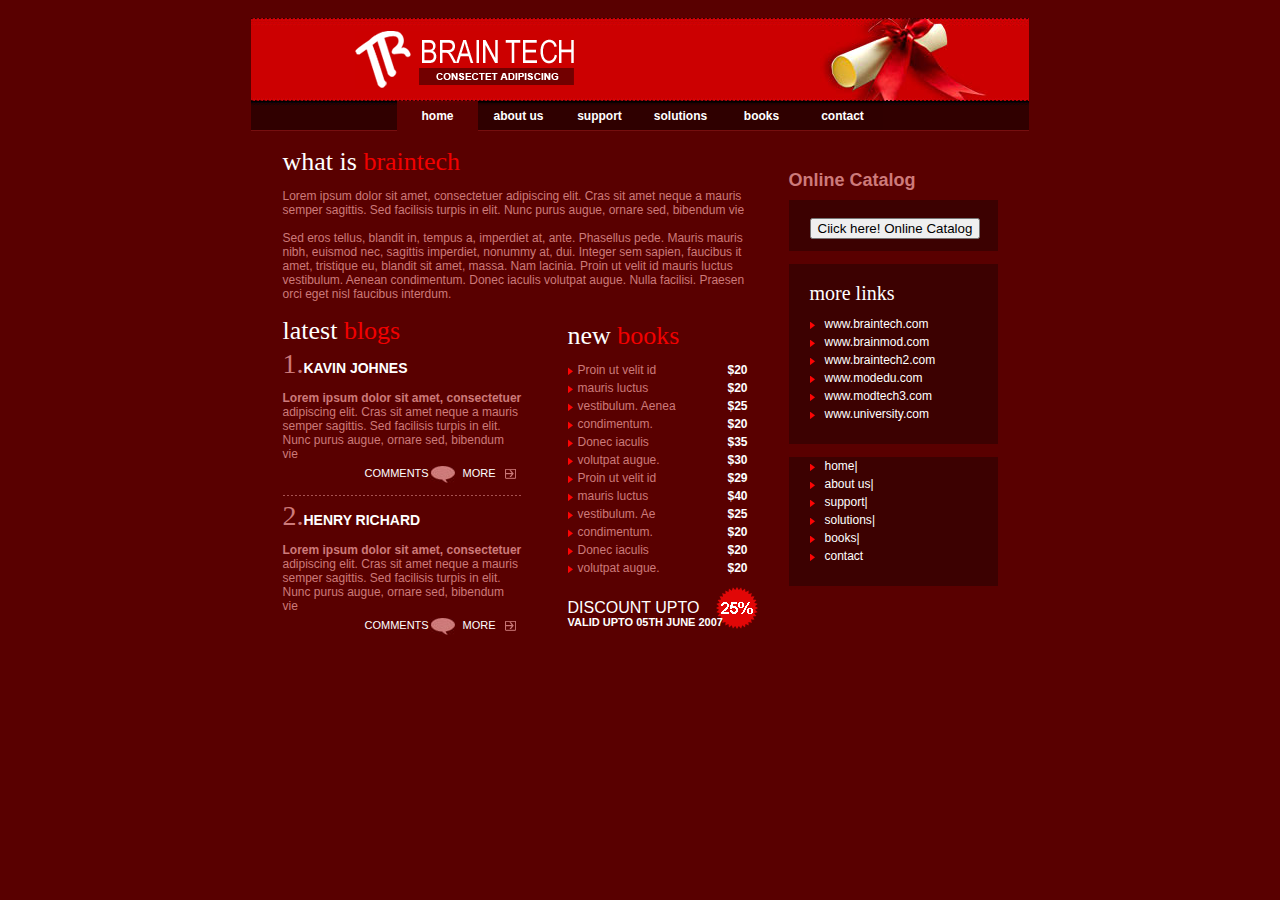
<file: index.html>
<html>
<head>
<title>Brain Tech</title>
<meta http-equiv="Content-Type" content="text/html; charset=iso-8859-1" />
<link href="style.css" rel="stylesheet" type="text/css" />
</head>
<body>
<div id="topPan"> <a href="#"><img src="images/logo.gif" title="Brain Tech" alt="Brain Tech" width="219" height="58" border="0"  class="logo"/></a>
  <div id="topimagePan"><img src="images/blank.gif" alt="" /></div>
  <ul>
    <li class="home">home</li>
    <li><a href="#">about us</a></li>
    <li><a href="#">support</a></li>
    <li><a href="#">solutions</a></li>
    <li><a href="#">books</a></li>
    <li><a href="#">contact</a></li>
  </ul>
</div>
<div id="bodyPan">
  <div id="leftPan">
    <h2>what is <span>braintech</span></h2>
    <p>Lorem ipsum dolor sit amet, consectetuer adipiscing elit. Cras sit amet neque a mauris semper sagittis. Sed facilisis turpis in elit. Nunc purus augue, ornare sed, bibendum vie</p>
    <p>Sed eros tellus, blandit in, tempus a, imperdiet at, ante. Phasellus pede. Mauris mauris nibh, euismod nec, sagittis imperdiet, nonummy at, dui. Integer sem sapien, faucibus it amet, tristique eu, blandit sit amet, massa. Nam lacinia. Proin ut velit id mauris luctus vestibulum. Aenean condimentum. Donec iaculis volutpat augue. Nulla facilisi. Praesen orci eget nisl faucibus interdum. </p>
    <div id="leftblockonePan">
      <h3>latest <span>blogs</span></h3>
      <h4><span>1.</span>kavin johnes</h4>
      <p><span>Lorem ipsum dolor sit amet, consectetuer</span> adipiscing elit. Cras sit amet neque a mauris semper sagittis. Sed facilisis turpis in elit. Nunc purus augue, ornare sed, bibendum vie</p>
      <div id="leftblockoneLinkPan">
        <ul>
          <li class="comments">comments</li>
          <li class="more"><a href="#">more</a></li>
        </ul>
      </div>
      <p class="border"><img src="images/blank.gif" alt="" /></p>
      <h4><span>2.</span>henry richard</h4>
      <p><span>Lorem ipsum dolor sit amet, consectetuer</span> adipiscing elit. Cras sit amet neque a mauris semper sagittis. Sed facilisis turpis in elit. Nunc purus augue, ornare sed, bibendum vie</p>
      <div id="leftblockoneLinktwoPan">
        <ul>
          <li class="comments">comments</li>
          <li class="more"><a href="#">more</a></li>
        </ul>
      </div>
    </div>
    <div id="leftblocktwoPan">
      <h3>new <span>books</span></h3>
      <ul>
        <li class="bookname">Proin ut velit id</li>
        <li class="price">$20</li>
        <li class="bookname">mauris luctus</li>
        <li class="price">$20</li>
        <li class="bookname">vestibulum. Aenea</li>
        <li class="price">$25</li>
        <li class="bookname">condimentum.</li>
        <li class="price">$20</li>
        <li class="bookname">Donec iaculis</li>
        <li class="price">$35</li>
        <li class="bookname">volutpat augue.</li>
        <li class="price">$30</li>
        <li class="bookname">Proin ut velit id</li>
        <li class="price">$29</li>
        <li class="bookname">mauris luctus</li>
        <li class="price">$40</li>
        <li class="bookname">vestibulum. Ae</li>
        <li class="price">$25</li>
        <li class="bookname">condimentum.</li>
        <li class="price">$20</li>
        <li class="bookname">Donec iaculis</li>
        <li class="price">$20</li>
        <li class="bookname">volutpat augue.</li>
        <li class="price">$20</li>
      </ul>
      <p>discount upto <br />
        <span>valid upto 05th june 2007</span></p>
    </div>
  </div>
  <div id="rightPan">
      <h2>Online Catalog</h2>
      
      
      <label class="label1"></label>
     <h3><a href="form.html"> <input name="GO" type="submit" class="search" id="search" value="Ciick here! Online Catalog" /></a> </h3>
    <h3>more links</h3>
    <ul>
      <li><a href="#">www.braintech.com</a></li>
      <li><a href="#">www.brainmod.com</a></li>
      <li><a href="#">www.braintech2.com</a></li>
      <li><a href="#">www.modedu.com</a></li>
      <li><a href="#">www.modtech3.com</a></li>
      <li><a href="#">www.university.com</a></li>
    </ul>
    <div id="rightform2Pan">

    
</div>

<div id="">
  <ul>
    <li><a href="#">home</a>|</li>
    <li><a href="#">about us</a>|</li>
    <li><a href="#">support</a>|</li>
    <li><a href="#">solutions</a>|</li>
    <li><a href="#">books</a>|</li>
    <li><a href="#">contact</a></li>
  </ul>
 
 
  

</div>
</body>
</html>
</file>
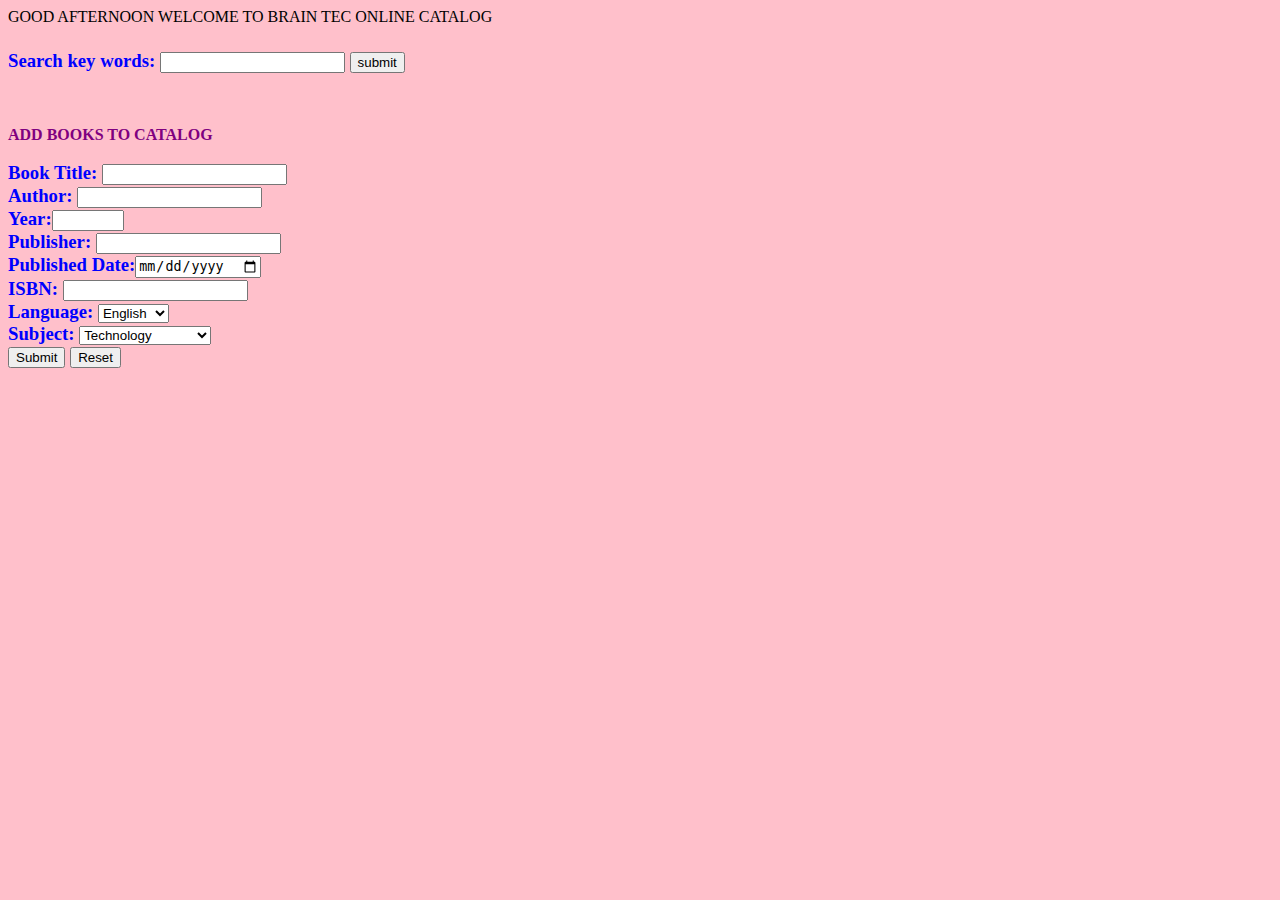
<file: form.html>
<!DOCTYPE HTML PUBLIC "-//W3C//DTD HTML 4.01 Transitional//EN">

<html>

<head>

<meta http-equiv="content-type" content="text/html; charset=windows-1250"> 
<meta name="generator" content="PSPad editor, www.pspad.com">

<title></title>

<style>

body {background-color:pink}

h3 {color:blue}

p {color: red}

p {font-size: 100%;}

#id2{

position: absolute ;

top:150px;

left:280px;

}

#id3{

position: absolute ;

top:175px;

left:270px;

}

#id4{

position: absolute ;

top:195px;

left:150px;

}

#id5{

position: absolute ;

top:215px;

left:275px;

}

#id5{

position: absolute ;

top:218px;

left:277px;

}

#id6{

position: absolute ;

top:240px;

left:277px;

}

#id7{

position: absolute ;

top:265px;

left:248px;

}

</style>

<script>

/** greeting the user

06:00-10:00 Good morning

10:00-13:00 Good noon

13:00-17:00 Good afternoon

17:00-21:00 Good evening

21:00-06:00 Good night

**/

var currentTime = new Date()

var hours = currentTime.getHours()

var suffix = "";

//var minutes = currentTime.getMinutes()

if ((hours > 6) &&( hours <=10)) {

suffix = "GOOD MORNING ";

}

if ((hours > 10)&&(hours <=13)){

suffix = "GOOD NOON ";

}

if ((hours > 13)&&(hours <=17)){

suffix = "GOOD AFTERNOON ";

}

if ((hours > 17)&&(hours <=21)){

suffix = "GOOD EVENING ";

}

if((hours >21) && (hours < 6 )){

suffix = "GOOD NIGHT ";

}

document.write( suffix)

</script>

<script src="script1.js"></script>

<h2><p id="d1"></p></h2>

<script>

function myFunction() {

var x = document.getElementById("id1").value;

if (x == null || x == "") {

alert("search must be filled out");

return false;

}

}
</script>

<h3>

<form   action= "search.php" method ="post">

Search key words: <input type="Text" name = "search" id="id1">

<button onclick="myFunction()" > submit </button>

</h3>

</form>

<br>

<script>



var invalid =0;

function validateForm(){
  invalid=0;
  var title_validate = document.getElementById("title").value;

  var author_validate = document.getElementById("author").value;

  var pdate_validate = document.getElementById("pdate").value;

  var year_validate = document.getElementById("year").value;
  
  var publisher_validate = document.getElementById("publisher").value;

  var isbn_validate = document.getElementById("isbn").value;

  //title validation

  if(title_validate =="") {
    document.getElementById("id2").innerHTML="Your must fill the title";
    invalid += 1;
  }
  else{
    document.getElementById("id2").innerHTML="";
  }




// validate Author

if(author_validate =="") {

document.getElementById("id3").innerHTML ="Author name must be valid ";

invalid += 1;

}

else{

document.getElementById("id3").innerHTML="";

}

// validate publisher date

if(pdate_validate =="") {

document.getElementById("id6").innerHTML="Please select the published dates";

invalid += 1;

}

else{

document.getElementById("id6").innerHTML="";

}

//validate year

if(year_validate =="") {

document.getElementById("id4").innerHTML="Please select the year";

invalid += 1;

}

else{

document.getElementById("id4").innerHTML="";

}

 
  // validate publisher

if(publisher_validate.length < 2)

{


document.getElementById("id5").innerHTML = "Your publisher name is invalid";

invalid += 1;

}

else{

 
document.getElementById("id5").innerHTML="";

}
  
//validate NSBN


if(isbn_validate =="" ) {

document.getElementById("id7").innerHTML =" Your ISBN not valid ";

invalid += 1;

}

else{

document.getElementById("id7").innerHTML="";

} 

 // window.alert("Invalid value is: "+invalid);
if(invalid != 0){
   
return false;

}

else{
    window.alert("PLEASE WAIT TILL THE NEW BOOK ADD");
return true;

}
}

</script>



<p> <span style="color:purple;font-weight:bold"> ADD BOOKS TO CATALOG </span> 
</p> <div>

<h3>

<form name = "functionvalidation" action="dbconnect.php" method="post" 
onSubmit="return validateForm()">

Book Title: <input type="text" id ="title" name ="booktitle" min="5" max="20" ><br>

Author: <input id="author" type="text" min="5" name = "authorname" max="20"><br>

Year:<input id="year" type="number" name = "bookyear" min="1970" max="2016"><br>

Publisher: <input id="publisher" type="Text" name = "bookpublisher" min="5" max="20"><br>

Published Date:<input id="pdate" type="date" name="publishdate" max="1979"><br> 

ISBN: <input id="isbn" type="Text" name = "isbnNum" min="5" max="7"><br>

Language: <select id="language" name="booklanguage"><br>

<option value="English">English </option>

<option value="Franch">Franch</option>

<option value="Deutch "> Dutch</option>

<option value="Spanish">Spanish</option>

<option value="Technology">Chinees</option>

<option value="Czech">Czech</option>

<option value="Slovak">Slovak</option>

<option value="Polish">Polish</option>

<option value="Deutsch">Deutsch</option>

</select> <br>

Subject:

<select id="subject" name="booksubjects">

<option value="Technology">Technology</option>

<option value="Mathermatics">Mathermatics</option>

<option value="Science">Science</option>

<option value="fiction">Fiction</option>

<option value="History">History</option>

<option value="Art">Art& Design</option>

<option value="Langudge">Language</option>

<option value="Managmeent">Managment</option>

<option value="Managmeent">Computer Science</option>

<option value="Managmeent">Arts & Philosophy </option>

</select>

<br>

<input type="submit" value="Submit">

<input type="submit" value="Reset">

</h3>

</div>

</form>

<p id = "id2"> </p> <!-- TITLE -->

<p id = "id3"></p> <!-- AOUTHER -->

<p id = "id4"> </p>  <!-- YEAR-->

<p id = "id5"> </p>  <!-- PUBLISHER -->

<p id = "id6"> </p>  <!--PUBLISHER DATE-->

<p id = "id7"></p>  <!-- NSBN   -->




</head>

</body>

</html>
</file>
<file: style.css>
/* CSS Document */
body{padding:0px; margin:18px 0 0; background:#590000; color:#CD7A7A; font:12px/14px Arial, Helvetica, sans-serif;}
div, p, ul, h2, h3, h4, h5, form, img{padding:0px; margin:0px;}
ul{list-style-type:none;}

/*----TOP PANEL----*/
#topPan{width:778px; height:113px; position:relative; margin:0 auto; background:url(images/toppan-bg.jpg) 0 0 repeat-x;}
#topPan img.logo{width:219px; height:58px; position:absolute; top:13px; left:104px;}
#topPan ul{width:486px; height:30px; position:absolute; top:83px; left:146px;}
#topPan ul li{width:81px; height:30px; float:left;}
#topPan ul li a{width:81px; height:30px; display:block; background:url(images/menu-bg.gif) 0 0 repeat-x #2F0000; color:#fff; font:12px/30px "Trebuchet MS", Arial, Helvetica, sans-serif; font-weight:bold; text-align:center; text-decoration:none;}
#topPan ul li a:hover{background:#590000; color:#fff; text-decoration:none;}

#topPan ul li.home{width:81px; height:30px; display:block; background:#590000; color:#fff; font:12px/30px "Trebuchet MS", Arial, Helvetica, sans-serif; font-weight:bold; text-align:center; text-decoration:none;}

#topcontactPan{width:153px; height:40px; background:url(images/icon1.jpg) 0 0 no-repeat #CC0000; color:#fff; position:absolute; top:18px; left:384px;}
#topcontactPan p.tollfree{width:78px; height:17px; background:#590000; color:#fff; font-size:11px; font-weight:bold; text-transform:uppercase; margin:4px 0 0 37px; text-align:center; line-height:17px;} 
#topcontactPan p.phoneno{font-size:18px; padding:5px 0 0 37px;}

#topimagePan{width:209px; height:83px; position:absolute; top:0px; right:0px; background:url(images/image1.jpg) 0 0 no-repeat;}
/*----/TOP PANEL----*/

/*----BODY PANEL----*/
#bodyPan{width:715px; position:relative; margin:0 auto;}
/*----Left Panel----*/
#leftPan{width:480px; float:left; padding:18px 26px 0 0;}
#leftPan p{padding:14px 0 0;}

#leftPan h2{width:220px; height:26px; background:#590000; color:#fff; font:26px/26px Georgia, "Times New Roman", Times, serif;}
#leftPan h2 span{background:#590000; color:#F10000;}
/*-------Left Block One-------*/
#leftblockonePan{width:240px; float:left; padding:10px 45px 0 0;}

#leftblockonePan p span{font-weight:bold;}
#leftblockonePan p.border{height:8px; background:url(images/doted-line.gif) 0 0 repeat-x; padding:0px; margin:10px 0 0;} 

#leftblockonePan h3{width:180px; height:40px; background:#590000; color:#fff; font:26px/40px Georgia, "Times New Roman", Times, serif;}
#leftblockonePan h3 span{background:#590000; color:#F10000;}

#leftblockonePan h4{width:200px; height:26px; background:#590000; color:#fff; font-size:14px; font-weight:bold; text-transform:uppercase;}
#leftblockonePan h4 span{background:#590000; color:#CD7A7A; font:28px/26px Georgia, "Times New Roman", Times, serif;}

#leftblockoneLinkPan{width:157px; height:19px; display:block; margin:5px 0 0 82px; clear:both;}
#leftblockoneLinkPan ul{width:157px; height:19px;}
#leftblockoneLinkPan ul li{height:19px; float:left; font-size:11px; text-transform:uppercase;}
#leftblockoneLinkPan ul li.comments{width:60px; height:19px; padding:0 30px 0 0; display:block; background:url(images/icon2.jpg) 100% 0 no-repeat #590000; color:#fff; }

#leftblockoneLinkPan ul li.more{width:58px; height:19px; margin:0 0 0 8px;}
#leftblockoneLinkPan ul li.more a{width:58px; height:19px; background:url(images/arrow1.gif) 100% 2px no-repeat #590000; color:#fff; text-decoration:none; padding:0 20px 0 0;}
#leftblockoneLinkPan ul li.more a:hover{width:58px; height:19px; background:url(images/arrow2.gif) 100% 2px no-repeat #590000; color:#fff; text-decoration:none;}

#leftblockoneLinktwoPan{width:157px; display:block; margin:5px 0 0 82px; clear:both;}
#leftblockoneLinktwoPan ul{width:157px;}
#leftblockoneLinktwoPan ul li{height:19px; float:left; font-size:11px; text-transform:uppercase;}
#leftblockoneLinktwoPan ul li.comments{width:60px; height:19px; padding:0 30px 0 0; display:block; background:url(images/icon2.jpg) 100% 0 no-repeat #590000; color:#fff; }

#leftblockoneLinktwoPan ul li.more{width:58px; height:19px; margin:0 0 0 8px;}
#leftblockoneLinktwoPan ul li.more a{width:58px; height:19px; background:url(images/arrow1.gif) 100% 2px no-repeat #590000; color:#fff; text-decoration:none; padding:0 20px 0 0;}
#leftblockoneLinktwoPan ul li.more a:hover{width:58px; height:19px; background:url(images/arrow2.gif) 100% 2px no-repeat #590000; color:#fff; text-decoration:none;}

/*----Left Block Two Panel----*/
#leftblocktwoPan{width:192px; float:left; padding:10px 0 0;}

#leftblocktwoPan h3{width:180px; height:50px; background:#590000; color:#fff; font:26px/50px Georgia, "Times New Roman", Times, serif;}
#leftblocktwoPan h3 span{background:#590000; color:#F10000;}

#leftblocktwoPan ul{width:192px;}
#leftblocktwoPan ul li{float:left;}
#leftblocktwoPan ul li.bookname{width:150px; height:18px; display:block; background:url(images/arrow.gif) 0 6px no-repeat #590000; color:#CD7A7A; font-size:12px; line-height:18px; padding:0 0 0 10px;}
#leftblocktwoPan ul li.price{width:25px; height:18px; display:block; background:#590000; color:#fff; font-weight:bold; line-height:18px;}

#leftblocktwoPan p{width:190px; height:42px; float:left; display:block; background:url(images/icon3.gif) 100% 0 no-repeat #590000; color:#fff; font-size:16px; text-transform:uppercase; margin:10px 0 0;}
#leftblocktwoPan p span{font-size:11px; font-weight:bold; text-transform:uppercase;}
/*----/Left Block Two Panel----*/
/*----/Left Panel----*/

/*---- Right Panel----*/
#rightPan{width:209px; float:left; padding:42px 0 0;}
#rightPan form.form1{width:209px; height:138px; background:url(images/form1-bg.gif) 0 0 no-repeat #590000; color:#fff;}

#rightPan form.form1 h2{width:189px; height:36px; background:url(images/member-bg.gif) 0 0 no-repeat; padding:0 0 0 20px; font:20px/36px Georgia, "Times New Roman", Times, serif; margin:0 0 8px 0;}

#rightPan form.form1 label{width:66px; height:18px; float:left; display:block; font-size:13px; line-height:18px; padding:0 0 0 21px; margin:9px 0 0;}
#rightPan form.form1 label.label1{width:138px; height:16px; float:left; display:block; background:#2F0000; color:#FC0404; font-size:10px; text-transform:uppercase; margin:9px 0 0 2px; padding:0 0 0 19px;}

#rightPan form.form1 input{width:100px; height:18px; float:left; display:block; padding:0px; margin:9px 0 0;}
#rightPan form.form1 input.botton{width:30px; height:14px; float:left; display:block; background:url(images/botton.gif) 100% 3px no-repeat #2F0000; color:#fff; font-size:12px; border:none; padding:0 10px 0 0; margin:9px 0 0; line-height:14px; }

#rightPan h3{width:188px; height:33px; background:#3C0101; color:#fff; font:20px Georgia, "Times New Roman", Times, serif; padding:18px 0 0 21px; margin:13px 0 0;}

#rightPan ul{width:188px; height:129px; padding:0 0 0 21px; background:#3C0101; color:#fff; margin:0 0 13px 0;}
#rightPan ul li{width:141px; height:18px;}
#rightPan ul li a{width:141px; height:18px; background:url(images/arrow3.gif) 0 5px no-repeat #3C0101; color:#fff; font-size:12px; text-decoration:none; line-height:18px; padding:0 0 0 15px;}
#rightPan ul li a:hover{width:141px; height:18px; background:url(images/arrow4.gif) 0 5px no-repeat #3C0101; color:#FFD6D6; text-decoration:none;} 

#rightform2Pan{width:209px; position:relative; margin:0 auto;}
#rightPan form.form2{width:209px; height:111px; background:url(images/form1-bg.gif) 0 0 no-repeat #2F0000; color:#fff; font-size:12px; }
#rightPan form.form2 h2{width:189px; height:36px; background:url(images/member-bg.gif) 0 0 no-repeat; padding:0 0 0 20px; font:20px/36px Georgia, "Times New Roman", Times, serif; margin:0 0 8px 0;}
#rightPan form.form2 label{width:43px; height:18px; float:left; display:block; font-size:12px; padding:0 0 0 12px; line-height:18px;}
#rightPan form.form2 input{width:100px; height:18px; float:left; display:block; padding:0px;}
#rightPan form.form2 select{width:41px; height:20px; float:left; display:block; background:#fff; color:#000; font-size:14px; margin:0 0 0 4px;} 

#rightPan form.form2 input.search{width:60px; height:20px; float:right; display:block; background:url(images/botton2.gif) 100% 6px no-repeat #2F0000; border:none; color:#fff; font-size:12px; line-height:20px; padding:0 25px 0 0; position:absolute; top:78px; right:8px;} 
/*----/BODY PANEL----*/

/*----BOTTOM BODY PANEL----*/
#bodyBottomPan{width:778px; height:40px; background:url(images/body-bottombg.gif) 0 0 repeat-x #590000; color:#CD7A7A; position:relative; margin:0 auto; clear:both; padding:52px 0 0;}
#BottomLeftPan{width:178px; float:left;}
#BottomLeftPan p{background:#590000; color:#fff; font:30px/25px Georgia, "Times New Roman", Times, serif; padding:0 0 0 32px;}
#BottomLeftPan p span{font-size:21px; text-transform:uppercase;}

#BottomMiddlePan{width:393px; float:left; background:url(images/image2.gif) 100% 0 no-repeat; padding:0 206px 0 0;}

#BottomMiddlePan p.more{width:70px; height:16px; margin:5px 0 30px 318px;}
#BottomMiddlePan p.more a{width:60px; height:16px; display:block; background:url(images/botton2.gif) 85% 50% no-repeat #3C0101; color:#fff; text-transform:uppercase; font-size:11px; line-height:18px; text-decoration:none; padding:0 0 0 10px;}
#BottomMiddlePan p.more a:hover{background:url(images/botton2.gif) 85% 50% no-repeat #3C0101; color:#F10000; text-decoration:none;}
/*----/BOTTOM BODY PANEL----*/
/*----FOOTER PANEL----*/
#footerPan{width:778px; height:107px; background:#2F0000; color:#fff; position:relative; margin:0 auto; font:12px/16px "Trebuchet MS", Arial, Helvetica, sans-serif; clear:both; padding:26px 0 0;}

#footerPan ul{width:400px; position:relative; margin:0 auto;}
#footerPan li{float:left; }
#footerPan ul li a{padding:0 10px 0; color:#fff; background:#2F0000; text-decoration:none;}
#footerPan ul li a:hover{text-decoration:underline;}

#footerPan p.copyright{width:204px; background:#2F0000; color:#fff; position:absolute; top:48px; left:198px; font-size:12px;}

#footerPan ul.templateworld{width:250px; background:#2F0000; color:#fff; display:block; position:absolute; top:68px; left:198px; font-size:10px;}
#footerPan ul.templateworld li{height:20px;}
#footerPan ul.templateworld li a{background:#2F0000; display:block; color:#fff; text-decoration:none;}
#footerPan ul.templateworld li a:hover{text-decoration:underline;}

#footerPanhtml{width:62px; height:12px; display:block; position:absolute; top:50px; left:400px;}
#footerPanhtml a{width:48px; height:12px; display:block; background:url(images/xhtml-normal.gif) 85% 60% no-repeat #B70000; color:#fff; line-height:12px; font-size:11px; font-weight:bold; text-decoration:none; padding:0 0 0 10px;}
#footerPanhtml a:hover{background:url(images/css-normal.gif) 85% 60% no-repeat #913C3C; color:#fff;}

#footerPancss{width:50px; height:12px; display:block; position:absolute; top:50px; left:460px;}
#footerPancss a{width:40px; height:12px; display:block; background:url(images/css-normal.gif) 35px 3px no-repeat #913C3C; color:#fff; line-height:12px; font-size:11px; font-weight:bold; text-decoration:none; padding:0 0 0 10px; text-transform:uppercase;}
#footerPancss a:hover{background:url(images/xhtml-normal.gif) 35px 3px no-repeat #B70000; color:#fff;}
</file>
